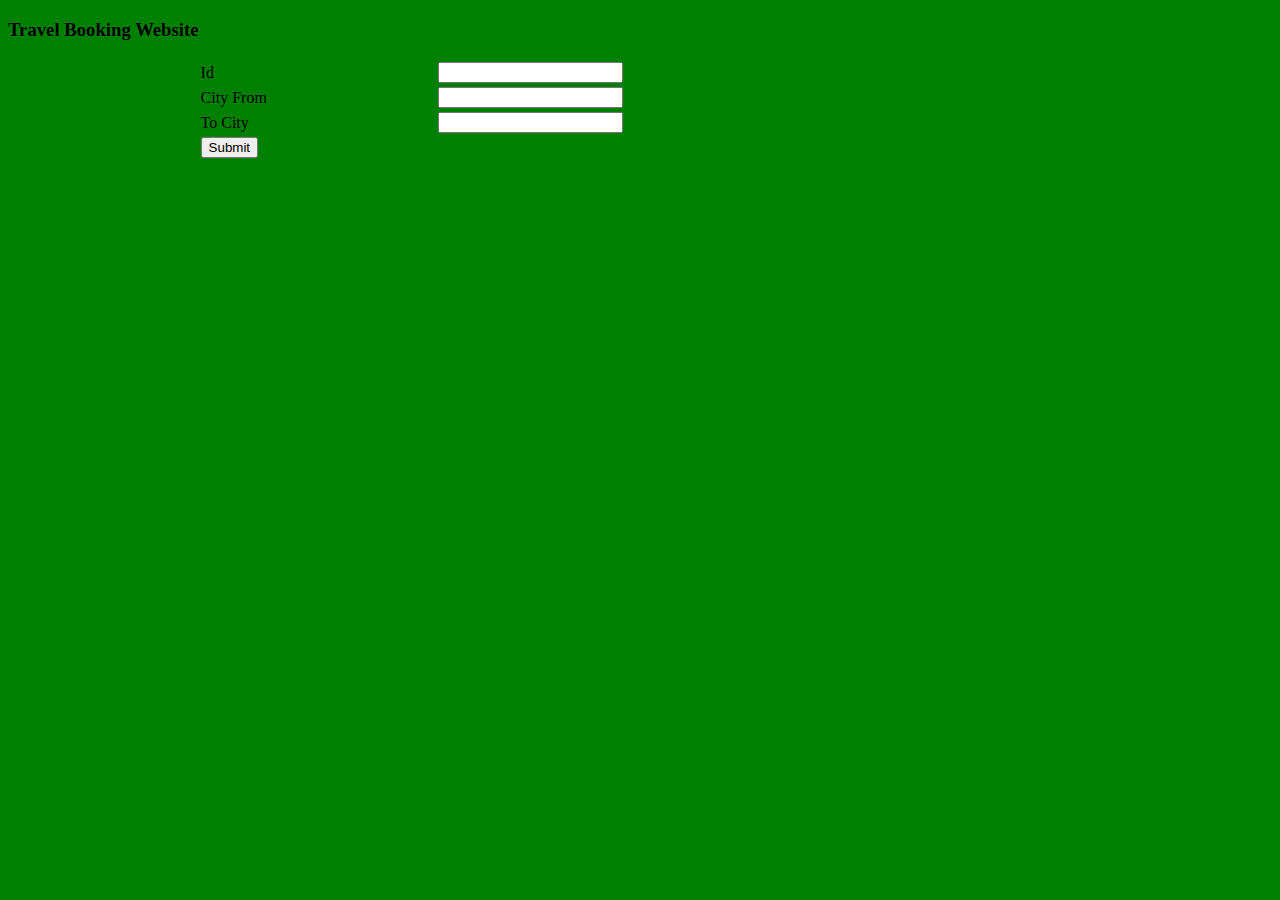
<file: Travel-Booking-Website/src/main/resources/Templates/cities.html>
<!DOCTYPE html>
<html>
<head>
<meta charset="ISO-8859-1">
<title>City</title>
<link rel="stylesheet" type="text/css" th:href="@{/style.css}" />
</head>
<body style="background-color:Green";>
	<h3 class="style1">Travel Booking Website</h3>
	<form th:action="@{/first}" th:object="${city}" method="post" class="style1">

		<table border="0" width="70%" align="center">
		 <tr>
				<td id="res">Id</td>
				<td><input type="text" th:field="*{cityid}" />
			</tr>
		   <tr>
				<td id="res">City From</td>
				<td><input type="text" th:field="*{cityfrom}" />
			</tr>
			<tr>
				<td id="res">To City</td>
				<td><input type="text" th:field="*{tocity}" />
			</tr>
			<tr>
				<td colspan="2">
					<button type="submit">Submit</button>
				</td>

			</tr>
			</table>

	</form>
</body>
</html>
</file>
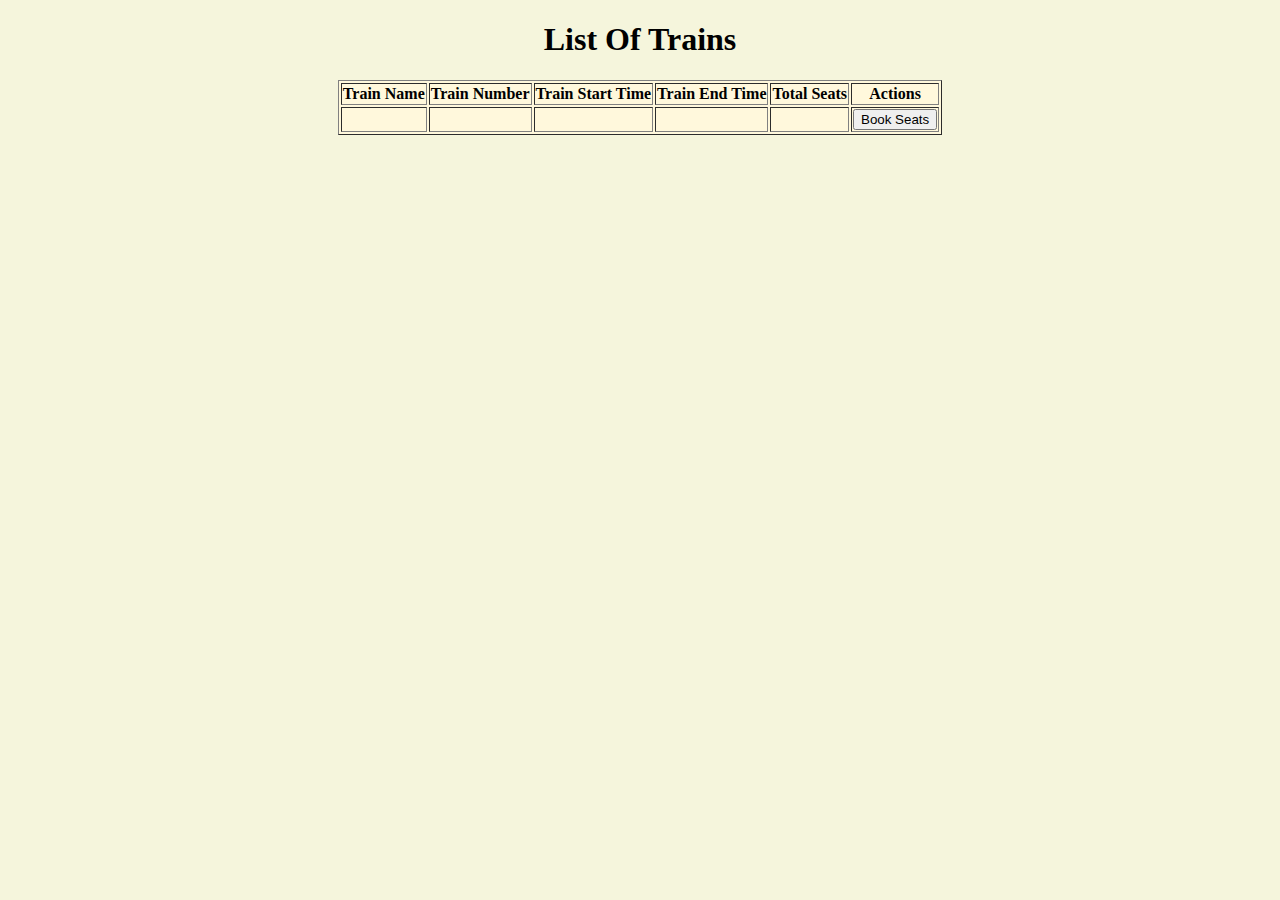
<file: Travel-Booking-Website/src/main/resources/Templates/trains.html>
<!DOCTYPE html>
<html>
<head>
<meta charset="ISO-8859-1">
<title>Train</title>
</head>
<body style="background-color:beige";>
<form th:action="@{/seat}" method="post">
<h1 align="center">List Of Trains</h1>
<table border="1" align="center" style="background-color:cornsilk";>
<thead>
<tr>
<th>Train Name</th>
<th>Train Number</th>
<th>Train Start Time</th>
<th>Train End Time</th>
<th>Total Seats</th>
<th>Actions</th>
</tr>
</thead>
<tbody>
<tr th:each="tr:${Train}">
<td th:text="${tr.train_name}"/>
<td th:text="${tr.train_number}"/>
<td th:text="${tr.start_time}"/>
<td th:text="${tr.end_time}"/>
<td th:text="${tr.total_seats}"/>
<td><button type="submit">Book Seats</button></td>
</tr>
</tbody>
</table>
</form>
</body>
</html>
</file>
